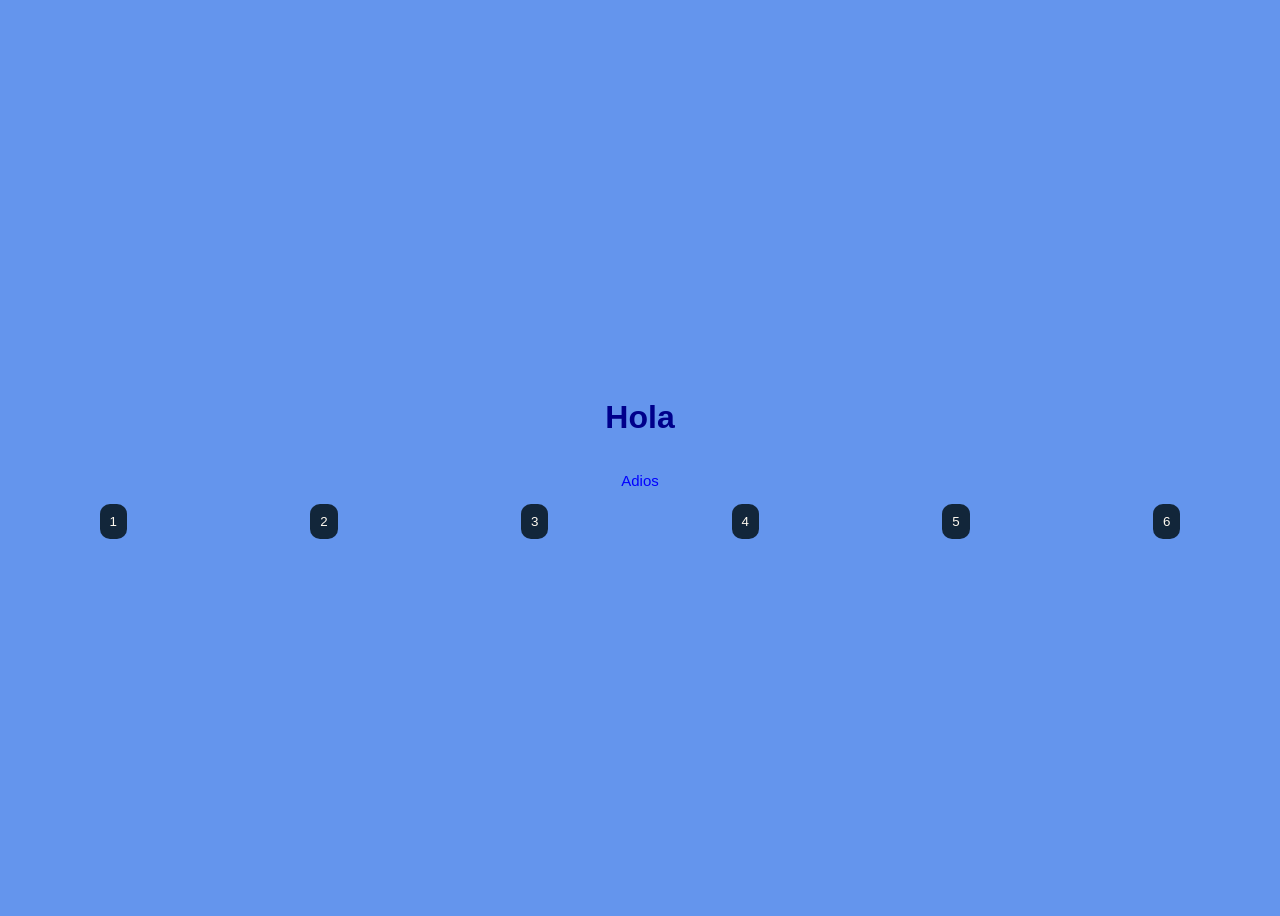
<file: tp6/index.html>
<!DOCTYPE html>
<html lang="en">
    
<head>
    <meta charset="UTF-8">
    <meta name="viewport" content="width=device-width, initial-scale=1.0">
    <title>Document</title>
    <link rel="stylesheet" href="style.css">
</head>
<body>
    <h1 id="titulo1">Hola</h1>
    <p id="parrafo1">Adios</p>
    <div id="div1">
        <button id="btn1">1</button>
        <button id="boton2">2 </button>
        <button id="boton3">3 </button>
        <button id="boton4">4</button>
        <button id="btn5">5</button>
        <button id="btn6">6</button>
    </div>
</body>
<script src="app.js"></script>
</html>
</file>
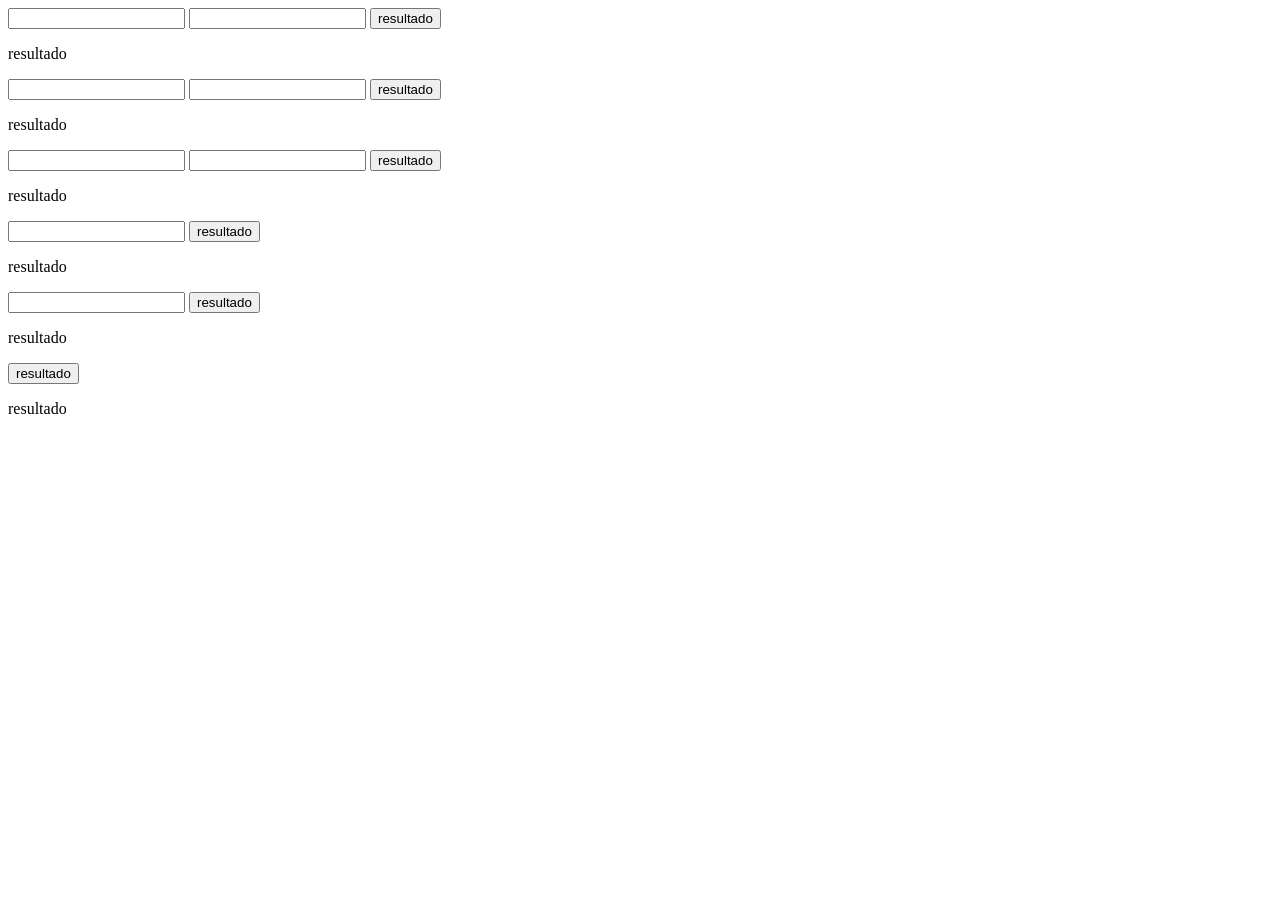
<file: tp9/index.html>
<!DOCTYPE html>
<html lang="en">
<head>
    <meta charset="UTF-8">
    <meta name="viewport" content="width=device-width, initial-scale=1.0">
    <title>Document</title>
</head>
<body>
    <div id="ej1">
<input type="number" id="input1">
<input type="number" id="inpu1">
<button id="btn1">resultado</button>
<p id="p1">resultado</p>
    </div>
<div id="ej2">
        <input type="number" id="input2">
        <input type="number" id="inpu2">
        <button id="btn2">resultado</button>
        <p id="p2">resultado</p>
</div>
<div id="ej3">
                <input type="number" id="input3">
                <input type="number" id="inpu3">
                <button id="btn3">resultado</button>
                <p id="p3">resultado</p>
</div>
<div id="ej4">
    <input type="number" id="input4">
    <button id="btn4">resultado</button>
    <p id="p4">resultado</p>
</div>

<div id="ej5">
    <input type="text" id="input5">
    <button id="btn5">resultado</button>
    <p id="p5">resultado</p>
</div>
<div id="ej6">
    <button id="btn6">resultado</button>
    <p id="p6">resultado</p>
</div>


</body>
<script src="app.js"></script>
</html>
</file>
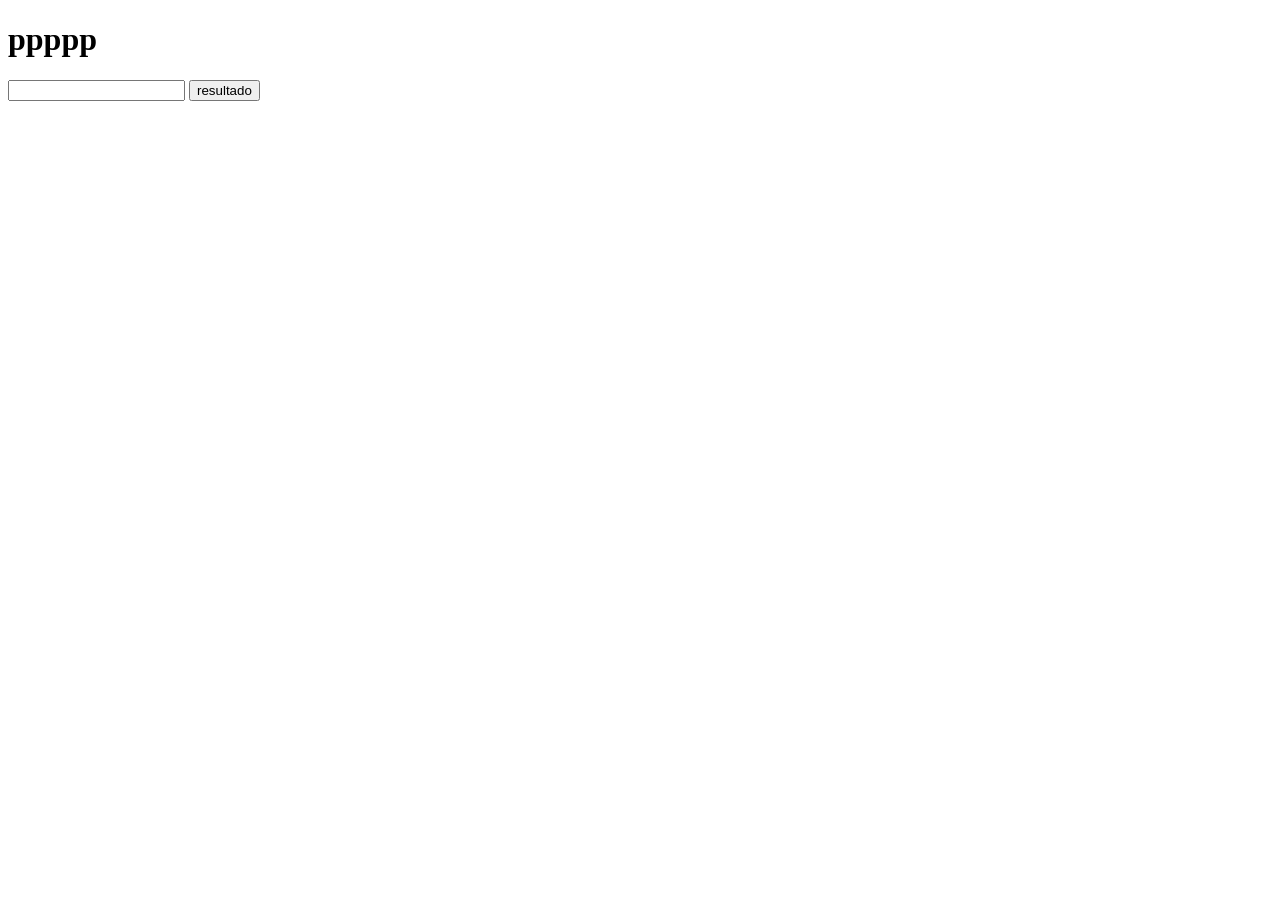
<file: tp_9/index.html>
<!DOCTYPE html>
<html lang="en">
<head>
    <meta charset="UTF-8">
    <meta name="viewport" content="width=device-width, initial-scale=1.0">
    <title>Document</title>
</head>
<body>
    <div id="ej1">
        <h1 id="text1">ppppp</h1>
    <input type="text" id="input1">
    <button id="btn1">resultado</button>
    </div>
</body>
<script src="app.js"></script>
</html>
</file>
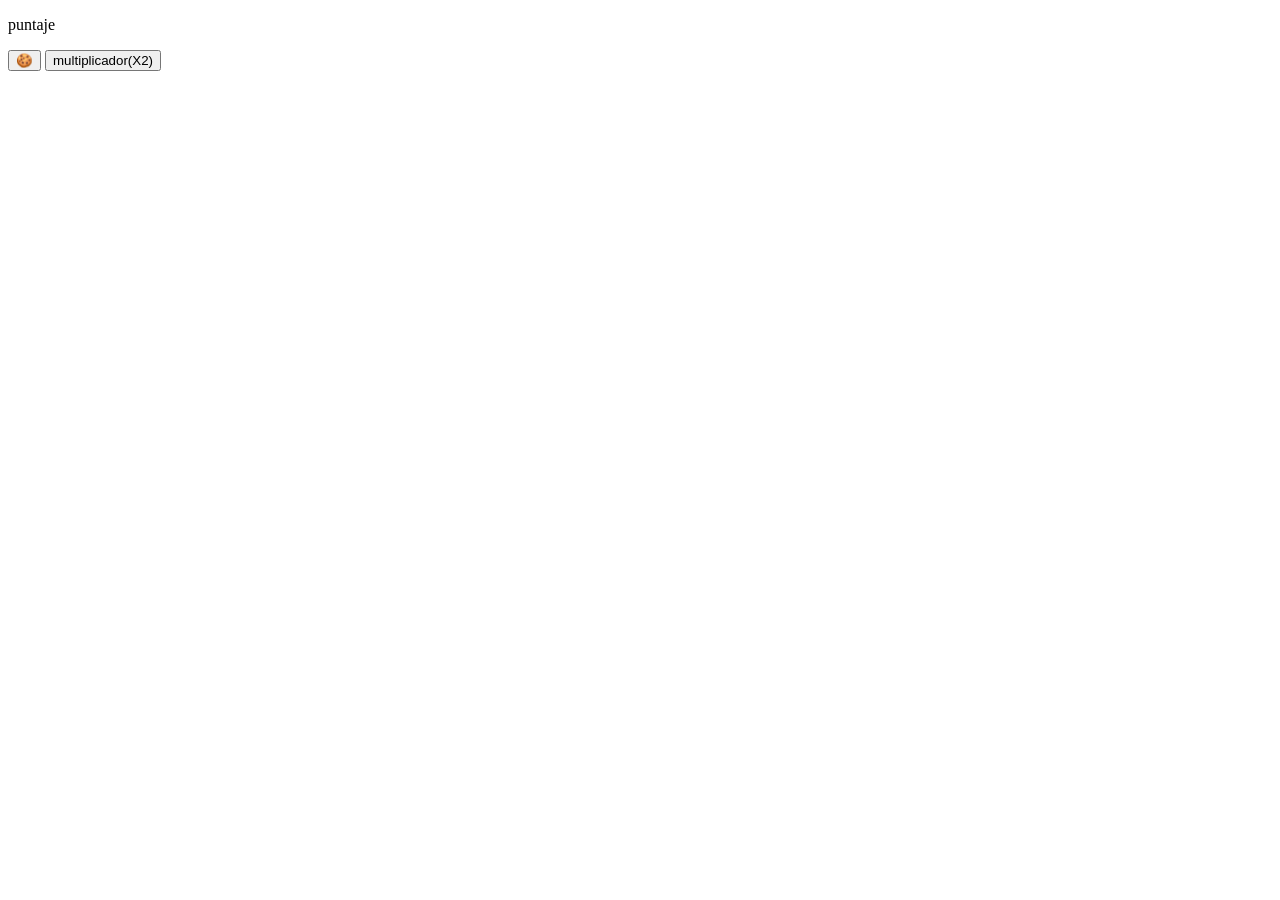
<file: tp_juego/index.html>
<!DOCTYPE html>
<html lang="en">
<head>
    <meta charset="UTF-8">
    <meta name="viewport" content="width=device-width, initial-scale=1.0">
    <title>Document</title>
</head>
<body>
    <p id="text1">puntaje</p>
    <button id="btn1">🍪</button>
    <button id="btn2">multiplicador(X2)</button>
</body>
<script src="app.js"></script>
</html>
</file>
<file: tp6/style.css>
body{
    background-color: cornflowerblue;
    font-family: Arial, Helvetica, sans-serif;
    color: darkblue;
    display: flex;
    align-items: center;
    justify-content: center;
    flex-direction: column;
    height: 100vh;
}

#div1{
    display: flex;
    justify-content: space-around;
    width: 100%;
}
#parrafo1{
    font-size: 15px;
    width: 100%;
    color: blue;
    display: flex;
    align-items: center;
    justify-content: center;
}

button{
    background-color: rgb(18, 38, 58);
    color: floralwhite;
    border: none;
    border-radius: 10px;
    padding: 10px;
}

button:hover{
    background-color: rgb(31, 46, 184);
    transition: cubic-bezier(0.175, 0.885, 0.32, 1.275);
}
</file>
